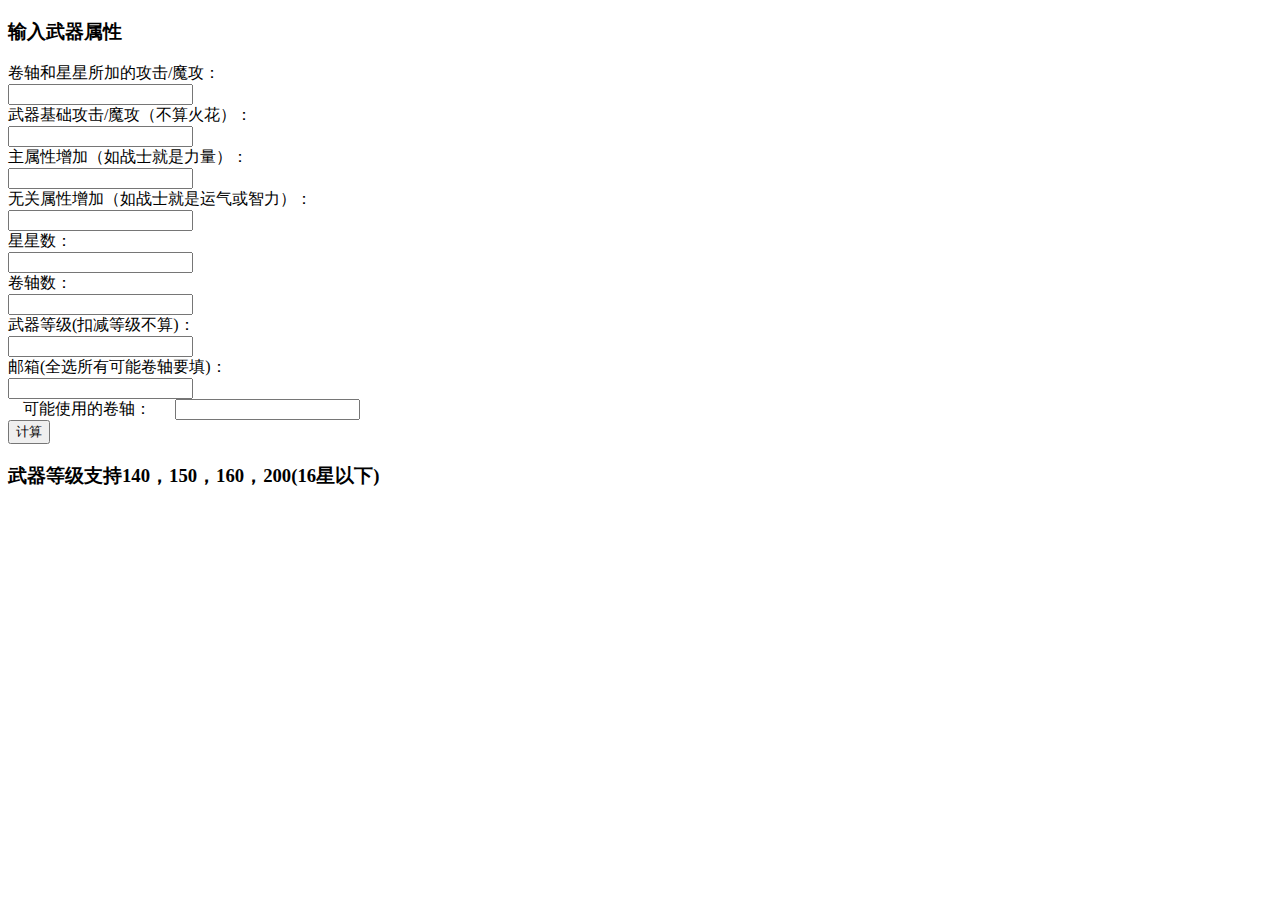
<file: src/main/resources/templates/edit.html>
<!DOCTYPE html>
<html xmlns:th="http://www.thymeleaf.org">
<head lang="en">
    <title>推算武器卷轴</title>
    <th:block th:include="layout/header"></th:block>
    <script language="javascript">
        function test() {
            document.getElementById("submit_button").value = "test";
        }

        function start() {
            document.getElementById("submit_button").disabled = true;
            document.getElementById("submit_button").value = 5;
            window.setTimeout("tick()", 1000);
        }

        function tick() {
            var time = new Number(document.getElementById("submit_button").value);
            if (time > 0) {
                document.getElementById("submit_button").value = time - 1;
                window.setTimeout("tick()", 1000);
            } else {
                document.getElementById("submit_button").disabled = false;
                document.getElementById("submit_button").value = "提交";
            }
        }
    </script>

</head>
<body>
<div class="container">
    <h3>输入武器属性</h3>
    <div>
<!--        <form class="form-horizontal" th:object="${weapon}" th:action="@{/mxd/calculate}" method="post">-->
<!--                <div class="form-group">-->
<!--                <label class="col-sm-2 control-label">卷轴和星星所加的攻击/魔攻：</label>-->
<!--                <div class="col-sm-10">-->
<!--                    <input id="buf_attack" type="text" class="form-control" th:field="*{buf_attack}"/>-->
<!--                </div>-->
<!--            </div>-->
<!--            <div class="form-group">-->
<!--                <label class="col-sm-2 control-label">武器基础攻击/魔攻（不算火花）：</label>-->
<!--                <div class="col-sm-10">-->
<!--                    <input  id="base_attack" type="text" class="form-control" th:field="*{base_attack}"/>-->
<!--                </div>-->
<!--            </div>-->
<!--            <div class="form-group">-->
<!--                <label class="col-sm-2 control-label">主属性增加（如战士就是力量）：</label>-->
<!--                <div class="col-sm-10">-->
<!--                    <input id="main_attribute" type="text" class="form-control" th:field="*{main_attribute}"/>-->
<!--                </div>-->
<!--            </div>-->
<!--            <div class="form-group">-->
<!--                <label class="col-sm-2 control-label">无关属性增加（如战士就是运气或智力）：</label>-->
<!--                <div class="col-sm-10">-->
<!--                    <input id="vice_attribute" type="text" class="form-control" th:field="*{vice_attribute}"/>-->
<!--                </div>-->
<!--            </div>-->
<!--            <div class="form-group">-->
<!--                <label class="col-sm-2 control-label">星星数：</label>-->
<!--                <div class="col-sm-10">-->
<!--                    <input id="starNum" th:type="text" class="form-control" th:field="*{starNum}"/>-->
<!--                </div>-->
<!--            </div>-->
<!--            <div class="form-group">-->
<!--                <label class="col-sm-2 control-label">卷轴数：</label>-->
<!--                <div class="col-sm-10">-->
<!--                    <input id="scrollNum" th:type="text" class="form-control" th:field="*{scrollNum}"/>-->
<!--                </div>-->
<!--            </div>-->
<!--            <div class="form-group">-->
<!--                <label class="col-sm-2 control-label">武器等级(扣减等级不算)：</label>-->
<!--                <div class="col-sm-10">-->
<!--                    <input id="grade" th:type="text" class="form-control" th:field="*{grade}"/>-->
<!--                </div>-->
<!--            </div>-->

<!--            &lt;!&ndash;            <div class="form-group">&ndash;&gt;-->
<!--            &lt;!&ndash;                <label class="col-sm-2 control-label">是否使用了X卷或星火卷（选择否即可，开发中）：</label>&ndash;&gt;-->
<!--            &lt;!&ndash;                <div class="col-sm-1 control-label">&ndash;&gt;-->
<!--            &lt;!&ndash;                    <select th:field="*{hasX}" class="selectpicker">&ndash;&gt;-->
<!--            &lt;!&ndash;                        <option th:each="hasX : ${hasXes}" th:value="${hasX.value}" th:text="${hasX.key}"></option>&ndash;&gt;-->
<!--            &lt;!&ndash;                    </select>&ndash;&gt;-->
<!--            &lt;!&ndash;                </div>&ndash;&gt;-->
<!--            &lt;!&ndash;            </div>&ndash;&gt;-->

<!--            <div class="form-group">-->
<!--                <label class="col-sm-2 control-label">邮箱(全选所有可能卷轴要填)：</label>-->
<!--                <div class="col-sm-10">-->
<!--                    <input id="email" th:type="text" class="form-control" th:field="*{grade}"/>-->
<!--                </div>-->
<!--            </div>-->

<!--            <div class="form-group" style="padding-left: 15px;">-->
<!--                <label class="col-sm-2 control-label">可能使用的卷轴：</label>-->
<!--                <span th:each="scroll: ${scrolls}" style="padding: 20px">-->
<!--                            <input th:type="checkbox" th:field="*{possibleScrolls}" th:value="${scroll}"/>-->
<!--                            <label th:text="${scroll}"></label>-->
<!--                        </span>-->
<!--            </div>-->



<!--            <div class="form-group">-->
<!--                <div class="col-sm-2">-->
<!--                    <button class="btn btn-primary" type="submit">计算</button>-->
<!--                </div>-->
<!--                &lt;!&ndash;              class="btn btn-primary"  type="submit"   onclick="test()"&ndash;&gt;-->
<!--            </div>-->

<!--        </form>-->



        <form class="form-horizontal" th:object="${weaponEmailDTO}" th:action="@{/mxd/calculate}" method="post">
            <div class="form-group">
                <label class="col-sm-2 control-label">卷轴和星星所加的攻击/魔攻：</label>
                <div class="col-sm-10">
                    <input id="buf_attack" type="text" class="form-control" th:field="*{weapon.buf_attack}"/>
                </div>
            </div>
            <div class="form-group">
                <label class="col-sm-2 control-label">武器基础攻击/魔攻（不算火花）：</label>
                <div class="col-sm-10">
                    <input  id="base_attack" type="text" class="form-control" th:field="*{weapon.base_attack}"/>
                </div>
            </div>
            <div class="form-group">
                <label class="col-sm-2 control-label">主属性增加（如战士就是力量）：</label>
                <div class="col-sm-10">
                    <input id="main_attribute" type="text" class="form-control" th:field="*{weapon.main_attribute}"/>
                </div>
            </div>
            <div class="form-group">
                <label class="col-sm-2 control-label">无关属性增加（如战士就是运气或智力）：</label>
                <div class="col-sm-10">
                    <input id="vice_attribute" type="text" class="form-control" th:field="*{weapon.vice_attribute}"/>
                </div>
            </div>
            <div class="form-group">
                <label class="col-sm-2 control-label">星星数：</label>
                <div class="col-sm-10">
                    <input id="starNum" th:type="text" class="form-control" th:field="*{weapon.starNum}"/>
                </div>
            </div>
            <div class="form-group">
                <label class="col-sm-2 control-label">卷轴数：</label>
                <div class="col-sm-10">
                    <input id="scrollNum" th:type="text" class="form-control" th:field="*{weapon.scrollNum}"/>
                </div>
            </div>
            <div class="form-group">
                <label class="col-sm-2 control-label">武器等级(扣减等级不算)：</label>
                <div class="col-sm-10">
                    <input id="grade" th:type="text" class="form-control" th:field="*{weapon.grade}"/>
                </div>
            </div>

            <!--            <div class="form-group">-->
            <!--                <label class="col-sm-2 control-label">是否使用了X卷或星火卷（选择否即可，开发中）：</label>-->
            <!--                <div class="col-sm-1 control-label">-->
            <!--                    <select th:field="*{hasX}" class="selectpicker">-->
            <!--                        <option th:each="hasX : ${hasXes}" th:value="${hasX.value}" th:text="${hasX.key}"></option>-->
            <!--                    </select>-->
            <!--                </div>-->
            <!--            </div>-->

            <div class="form-group">
                <label class="col-sm-2 control-label">邮箱(全选所有可能卷轴要填)：</label>
                <div class="col-sm-10">
                    <input id="email" th:type="text" class="form-control" th:field="*{email}"/>
                </div>
            </div>

            <div class="form-group" style="padding-left: 15px;">
                <label class="col-sm-2 control-label">可能使用的卷轴：</label>
                <span th:each="scroll: ${scrolls}" style="padding: 20px">
                            <input th:type="checkbox" th:field="*{weapon.possibleScrolls}" th:value="${scroll}"/>
                            <label th:text="${scroll}"></label>
                        </span>
            </div>



            <div class="form-group">
                <div class="col-sm-2">
                    <button class="btn btn-primary" type="submit">计算</button>
                </div>
                <!--              class="btn btn-primary"  type="submit"   onclick="test()"-->
            </div>

        </form>
    </div>
    <div>
        <h3 th:text="${result}">武器等级支持140，150，160，200(16星以下)</h3>
    </div>
    <br>
    <br>
</div>
</body>
</html>


<!--<script src="../static/js/edit_validator.js"></script>-->
</file>
